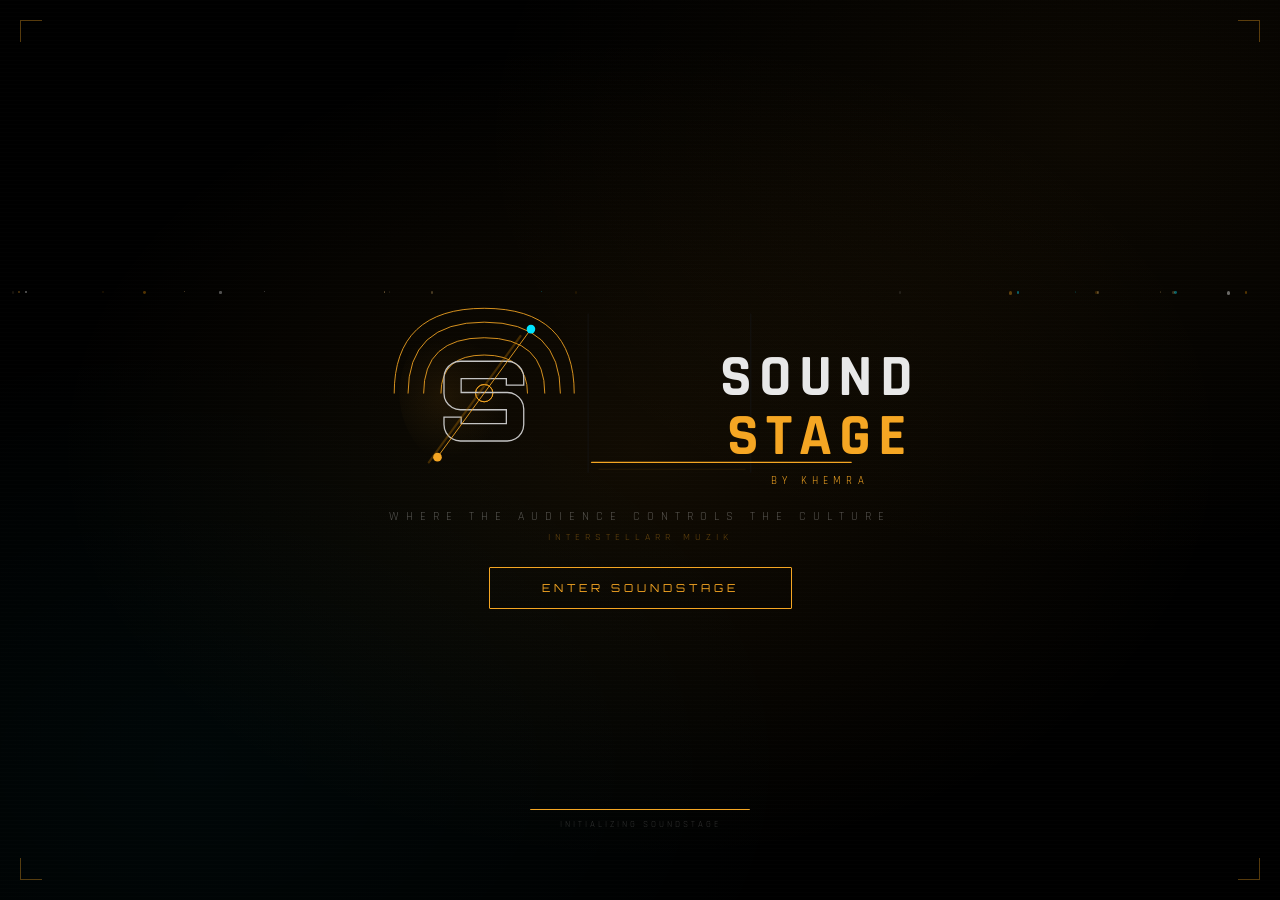
<file: index.html>
<!DOCTYPE html>
<html lang="en">
<head>
  <meta charset="UTF-8"/>
  <meta name="viewport" content="width=device-width, initial-scale=1.0"/>
  <title>SoundStage — By Khemra</title>
  <link rel="stylesheet" href="style.css"/>
  <link href="https://fonts.googleapis.com/css2?family=Rajdhani:wght@400;500;600;700&family=Orbitron:wght@700;900&display=swap" rel="stylesheet"/>
</head>
<body>

  <!-- SPLASH SCREEN -->
  <div class="splash" id="splash">
    <div class="bg-glow"></div>
    <div class="scanlines"></div>
    <div class="corner tl"></div>
    <div class="corner tr"></div>
    <div class="corner bl"></div>
    <div class="corner br"></div>
    <div id="particles"></div>
    <div class="logo-enter">
      <svg width="100%" viewBox="0 0 580 230" style="max-width:560px;" overflow="visible">
        <defs>
          <radialGradient id="sg" cx="27%" cy="52%" r="36%">
            <stop offset="0%" stop-color="#F5A623" stop-opacity="0.08"/>
            <stop offset="100%" stop-color="#F5A623" stop-opacity="0"/>
          </radialGradient>
        </defs>
        <ellipse cx="110" cy="118" rx="98" ry="98" fill="url(#sg)"/>
        <path class="r1" d="M 6 118 Q 6 20 110 20 Q 214 20 214 118" fill="none" stroke="#F5A623" stroke-linecap="round"/>
        <path class="r2" d="M 22 118 Q 22 36 110 36 Q 198 36 198 118" fill="none" stroke="#F5A623" stroke-linecap="round"/>
        <path class="r3" d="M 40 118 Q 40 54 110 54 Q 180 54 180 118" fill="none" stroke="#F5A623" stroke-linecap="round"/>
        <path class="r4" d="M 60 118 Q 60 74 110 74 Q 160 74 160 118" fill="none" stroke="#F5A623" stroke-linecap="round"/>
        <circle class="ex1" cx="110" cy="118" r="10" fill="none" stroke="#F5A623"/>
        <circle class="ex2" cx="110" cy="118" r="10" fill="none" stroke="#F5A623"/>
        <text x="110" y="124" text-anchor="middle" dominant-baseline="central"
          font-family="'Orbitron',sans-serif" font-size="128" font-weight="900"
          fill="none" stroke="#C4C4C4" stroke-width="1.5" class="sc">S</text>
        <line class="ab" x1="56" y1="192" x2="164" y2="44" stroke="#F5A623" stroke-linecap="round"/>
        <line x1="46" y1="198" x2="152" y2="52" stroke="#C07800" stroke-width="2.5" stroke-linecap="round" opacity="0.32"/>
        <circle class="td" cx="164" cy="44" r="5" fill="#00E5FF"/>
        <circle class="ad" cx="56" cy="192" r="5" fill="#F5A623"/>
        <line x1="230" y1="26" x2="230" y2="210" stroke="#161616" stroke-width="1"/>
        <line x1="242" y1="206" x2="412" y2="206" stroke="#F5A623" stroke-width="0.8" opacity="0.12"/>
        <rect class="e1" x="242" y="168" width="14" rx="4" fill="#F5A623" opacity="0.28"/>
        <rect class="e2" x="260" y="156" width="14" rx="4" fill="#F5A623" opacity="0.42"/>
        <rect class="e3" x="278" y="144" width="14" rx="4" fill="#F5A623" opacity="0.60"/>
        <rect class="e4" x="296" y="162" width="14" rx="4" fill="#00E5FF" opacity="0.92"/>
        <rect class="e5" x="314" y="136" width="14" rx="4" fill="#F5A623" opacity="0.84"/>
        <rect class="e6" x="332" y="166" width="14" rx="4" fill="#F5A623" opacity="0.62"/>
        <rect class="e7" x="350" y="152" width="14" rx="4" fill="#F5A623" opacity="0.46"/>
        <rect class="e8" x="368" y="176" width="14" rx="4" fill="#F5A623" opacity="0.32"/>
        <rect class="e9" x="386" y="158" width="14" rx="4" fill="#F5A623" opacity="0.26"/>
        <line x1="418" y1="26" x2="418" y2="210" stroke="#161616" stroke-width="1"/>
        <text class="ww" x="498" y="100" text-anchor="middle" dominant-baseline="central"
          font-family="'Rajdhani',sans-serif" font-size="68" font-weight="700"
          letter-spacing="8" fill="#e8e8e8">SOUND</text>
        <text class="wa" x="498" y="168" text-anchor="middle" dominant-baseline="central"
          font-family="'Rajdhani',sans-serif" font-size="68" font-weight="700"
          letter-spacing="8" fill="#F5A623">STAGE</text>
        <line class="sw" x1="234" y1="198" x2="570" y2="198" stroke="#F5A623" stroke-width="1.5" stroke-linecap="round"/>
        <text class="bk" x="498" y="220" text-anchor="middle" dominant-baseline="central"
          font-family="'Rajdhani',sans-serif" font-size="13" letter-spacing="6" fill="#F5A623">BY KHEMRA</text>
      </svg>
      <div class="tagline">Where the audience controls the culture</div>
      <div class="byline">Interstellarr Muzik</div>
    </div>
    <div class="load-area" id="loadArea">
      <div class="bar-bg"><div class="bar-fill"></div></div>
      <div class="load-txt" id="loadTxt">Initializing SoundStage</div>
    </div>
    <div class="enter-wrap" id="enterWrap" style="opacity:1;position:relative;margin-top:24px;">
      <button class="enter-btn" onclick="enterPlatform()"><span>Enter SoundStage</span></button>
    </div>
  </div>

  <!-- APP -->
  <div class="app" id="app">

    <!-- TOP NAV WITH ANIMATED LOGO -->
    <div class="topnav">
      <svg width="200" height="38" viewBox="0 0 400 76" overflow="visible" style="cursor:pointer;" onclick="showPage('stage')">
        <path class="r2" d="M 2 38 Q 2 6 30 6 Q 58 6 58 38" fill="none" stroke="#F5A623" stroke-linecap="round"/>
        <path class="r3" d="M 8 38 Q 8 12 30 12 Q 52 12 52 38" fill="none" stroke="#F5A623" stroke-linecap="round"/>
        <path class="r4" d="M 14 38 Q 14 18 30 18 Q 46 18 46 38" fill="none" stroke="#F5A623" stroke-linecap="round"/>
        <circle class="ex1" cx="30" cy="38" r="4" fill="none" stroke="#F5A623"/>
        <text x="30" y="41" text-anchor="middle" dominant-baseline="central"
          font-family="'Orbitron',sans-serif" font-size="40" font-weight="900"
          fill="none" stroke="#C8C8C8" stroke-width="1.2" class="sc">S</text>
        <line class="ab" x1="14" y1="60" x2="46" y2="14" stroke="#F5A623" stroke-width="2" stroke-linecap="round"/>
        <circle class="td" cx="46" cy="14" r="2.5" fill="#00E5FF"/>
        <circle class="ad" cx="14" cy="60" r="2.5" fill="#F5A623"/>
        <line x1="66" y1="8" x2="66" y2="68" stroke="#1a1a1a" stroke-width="0.8"/>
        <rect class="e1" x="74" y="50" width="6" rx="1.5" fill="#F5A623" opacity="0.3"/>
        <rect class="e3" x="83" y="44" width="6" rx="1.5" fill="#F5A623" opacity="0.6"/>
        <rect class="e4" x="92" y="52" width="6" rx="1.5" fill="#00E5FF" opacity="0.9"/>
        <rect class="e5" x="101" y="40" width="6" rx="1.5" fill="#F5A623" opacity="0.8"/>
        <rect class="e7" x="110" y="48" width="6" rx="1.5" fill="#F5A623" opacity="0.4"/>
        <line x1="122" y1="8" x2="122" y2="68" stroke="#1a1a1a" stroke-width="0.8"/>
        <text class="ww" x="185" y="28" text-anchor="middle" dominant-baseline="central"
          font-family="'Rajdhani',sans-serif" font-size="22" font-weight="700"
          letter-spacing="5" fill="#e8e8e8">SOUND</text>
        <text class="wa" x="185" y="50" text-anchor="middle" dominant-baseline="central"
          font-family="'Rajdhani',sans-serif" font-size="22" font-weight="700"
          letter-spacing="5" fill="#F5A623">STAGE</text>
        <line class="sw" x1="124" y1="64" x2="250" y2="64" stroke="#F5A623" stroke-width="0.8"/>
        <text class="bk" x="185" y="70" text-anchor="middle" dominant-baseline="central"
          font-family="'Rajdhani',sans-serif" font-size="7" letter-spacing="3" fill="#F5A623">BY KHEMRA</text>
      </svg>
      <div class="nav-links">
        <button class="nav-btn active" id="nav-stage" onclick="showPage('stage')">🎵 Live Stage</button>
        <button class="nav-btn" id="nav-aura" onclick="showPage('aura')">✨ Aura</button>
        <button class="nav-btn" onclick="window.location.href='moyo.html'">👗 Moyo</button>
        <button class="nav-btn" onclick="showPage('artist')">🎤 Artist Portal</button>
        <button class="nav-btn" onclick="window.location.href='spotlight.html'">⭐ Spotlight</button>
      </div>
      <div class="nav-right">
        <div class="amp-chip">⚡ <span id="ampVal">18</span> Amps</div>
        <div class="user-pill" id="userPill" onclick="showPage('profile')">
          <div class="uav" id="userAv">?</div>
          <span class="unm" id="userName">Sign In</span>
        </div>
      </div>
    </div>

    <!-- LOGIN PAGE -->
    <div class="page" id="page-login">
      <div class="login-wrap">
        <div class="login-card">
          <div class="login-logo">
            <div class="ll-title">SOUNDSTAGE</div>
            <div class="ll-sub">By Khemra</div>
          </div>
          <div class="login-tabs">
            <button class="ltab active" id="ltab-in" onclick="switchLoginTab('in')">Sign In</button>
            <button class="ltab" id="ltab-up" onclick="switchLoginTab('up')">Sign Up</button>
          </div>
          <div id="login-in">
            <div class="form-group"><label>Email</label><input type="email" id="loginEmail" placeholder="your@email.com" class="form-input"/></div>
            <div class="form-group"><label>Password</label><input type="password" id="loginPass" placeholder="••••••••" class="form-input"/></div>
            <button class="form-btn" onclick="handleLogin()">Sign In to SoundStage</button>
            <div class="form-divider">or</div>
            <button class="google-btn" onclick="handleGoogleAuth()"><span>G</span> Continue with Google</button>
          </div>
          <div id="login-up" style="display:none;">
            <div class="form-group"><label>Display Name</label><input type="text" id="signupName" placeholder="Your name or artist name" class="form-input"/></div>
            <div class="form-group"><label>Email</label><input type="email" id="signupEmail" placeholder="your@email.com" class="form-input"/></div>
            <div class="form-group"><label>Password</label><input type="password" id="signupPass" placeholder="Create a password" class="form-input"/></div>
            <div class="form-group">
              <label>I am a...</label>
              <select id="signupRole" class="form-input">
                <option value="fan">Music Fan</option>
                <option value="artist">Artist / Musician</option>
                <option value="designer">Fashion Designer</option>
                <option value="both">Artist + Fashion</option>
              </select>
            </div>
            <button class="form-btn" onclick="handleSignup()">Create My Account</button>
            <div class="form-divider">or</div>
            <button class="google-btn" onclick="handleGoogleAuth()"><span>G</span> Continue with Google</button>
          </div>
          <div class="login-footer">By continuing you agree to SoundStage Terms of Service</div>
        </div>
      </div>
    </div>

    <!-- LIVE STAGE PAGE -->
    <div class="page" id="page-stage" style="display:none;">
      <div class="ch-strip">
        <button class="ch-btn active" onclick="switchCh('hiphop',this)"><div class="ch-dot" style="background:#F5A623;"></div>Hip Hop<span class="live-tag">LIVE</span></button>
        <button class="ch-btn" onclick="switchCh('rock',this)"><div class="ch-dot" style="background:#FF3B3B;"></div>Rock</button>
        <button class="ch-btn" onclick="switchCh('latin',this)"><div class="ch-dot" style="background:#00E5FF;"></div>Latin</button>
        <button class="ch-btn" onclick="switchCh('rnb',this)"><div class="ch-dot" style="background:#CC44FF;"></div>R&B</button>
        <button class="ch-btn" onclick="switchCh('metal',this)"><div class="ch-dot" style="background:#FF6B00;"></div>Metal</button>
        <button class="ch-btn" onclick="switchCh('emo',this)"><div class="ch-dot" style="background:#00FF88;"></div>Emo</button>
        <button class="spot-btn" onclick="window.location.href='spotlight.html'">⭐ Satori Blu LIVE</button>
      </div>

      <div class="stage-layout">
        <div class="center-col">

          <!-- VIDEO -->
          <div class="player-wrap" id="playerWrap">
            <div class="player-bg" id="playerBg">
              <div class="now-playing-label">Now Playing</div>
              <div class="np-title" id="npTitle">Sundress</div>
              <div class="np-artist" id="npArtist">ASAP Rocky</div>
              <button class="play-btn" onclick="loadVideo()">▶</button>
            </div>
            <iframe id="ytFrame" style="display:none;width:100%;height:100%;border:none;" allowfullscreen
              allow="accelerometer; autoplay; clipboard-write; encrypted-media; gyroscope; picture-in-picture"></iframe>
            <svg class="svg-ov" id="svgOv" viewBox="0 0 100 100" preserveAspectRatio="none">
              <rect class="region" id="r-jacket" x="28" y="22" width="22" height="28" rx="2" onmouseenter="hoverR(this,'jacket')" onmouseleave="leaveR()" onclick="selectR('jacket')"/>
              <rect class="region" id="r-shoes" x="30" y="70" width="18" height="14" rx="2" onmouseenter="hoverR(this,'shoes')" onmouseleave="leaveR()" onclick="selectR('shoes')"/>
              <rect class="region" id="r-pants" x="29" y="50" width="20" height="22" rx="2" onmouseenter="hoverR(this,'pants')" onmouseleave="leaveR()" onclick="selectR('pants')"/>
              <ellipse class="region" id="r-chain" cx="39" cy="34" rx="6" ry="3" onmouseenter="hoverR(this,'chain')" onmouseleave="leaveR()" onclick="selectR('chain')"/>
            </svg>
            <div class="region-label" id="regionLabel"></div>
            <div class="fashion-card" id="fashionCard">
              <div class="fc-head"><div class="fc-name" id="fcName"></div><button class="fc-close" onclick="closeCard()">✕</button></div>
              <div class="fc-tag" id="fcTag"></div>
              <div class="fc-prices" id="fcPrices"></div>
              <div class="fc-btns"><button class="fc-buy" id="fcBuy">Buy Now</button><button class="fc-save" id="fcSave">Save to Moyo</button></div>
            </div>
            <!-- Viewer count overlay -->
            <div class="viewer-overlay">
              <div class="vo-dot"></div>
              <span id="viewerCount">1,124 watching</span>
            </div>
            <button class="ov-btn" id="ovBtn" onclick="toggleOverlay()">✦ Fashion Scan</button>
            <div class="scan-hint" id="scanHint">Hover over clothing to identify</div>
            <!-- Viewer pulse bar -->
            <div class="viewer-bar"><div class="viewer-fill"></div></div>
            <div class="ch-bar" id="chBar"></div>
          </div>

          <!-- NOW PLAYING -->
          <div class="now-bar">
            <div class="now-thumb" id="nowThumb">🎵</div>
            <div class="now-info">
              <div class="now-title" id="nowTitle">Sundress — ASAP Rocky</div>
              <div class="now-sub" id="nowSub">Hip Hop / Rap Channel</div>
            </div>
            <div class="controls">
              <button class="ctrl" onclick="prevVid()">⏮</button>
              <button class="ctrl-main" id="ppBtn" onclick="loadVideo()">▶</button>
              <button class="ctrl" onclick="nextVid()">⏭</button>
            </div>
          </div>

          <!-- BRAND DROP -->
          <div class="brand-drop">
            <div class="live-dot"></div>
            <div class="drop-txt" id="dropTxt"><strong>NIKE DROP:</strong> Air Max feat. in this video — PRO members 20% off</div>
            <button class="drop-btn" onclick="showToast('Opening Nike drop!')">Shop Drop</button>
          </div>

          <!-- DROP HISTORY -->
          <div class="drop-history">
            <div class="dh-label">Recent Drops</div>
            <div class="dh-item" onclick="showToast('Jordan 1 Retro — sold out!')">
              <span style="font-size:11px;">👟</span>
              <div><div class="dh-brand">JORDAN</div><div class="dh-item-name">Retro High OG</div></div>
              <div class="dh-time">2m ago</div>
              <div class="dh-sold">SOLD OUT</div>
            </div>
            <div class="dh-item" onclick="showToast('Bad Bunny Adidas — 6 left!')">
              <span style="font-size:11px;">🌴</span>
              <div><div class="dh-brand">ADIDAS × BAD BUNNY</div><div class="dh-item-name">Campus Slides</div></div>
              <div class="dh-time">14m ago</div>
              <div class="dh-sold">6 LEFT</div>
            </div>
            <div class="dh-item" onclick="showToast('Supreme Box Logo — sold out!')">
              <span style="font-size:11px;">🔴</span>
              <div><div class="dh-brand">SUPREME</div><div class="dh-item-name">Box Logo Hoodie</div></div>
              <div class="dh-time">31m ago</div>
              <div class="dh-sold">SOLD OUT</div>
            </div>
            <div class="dh-item" onclick="window.location.href='spotlight.html'">
              <span style="font-size:11px;">🦋</span>
              <div><div class="dh-brand">SATORI BLU</div><div class="dh-item-name">Butterfly Pendant</div></div>
              <div class="dh-time">1h ago</div>
              <div class="dh-shop">SHOP</div>
            </div>
          </div>

          <!-- QUEUE -->
          <div class="queue-wrap">
            <div class="q-head">Fan Queue — Amp to Push Up <span class="q-sub">5 plays/song max</span></div>
            <div id="queueList"></div>
          </div>

          <!-- STATS -->
          <div class="stats-row">
            <div class="stat"><div class="stat-n" id="scanStat">0</div><div class="stat-l">Scanned</div></div>
            <div class="stat"><div class="stat-n" id="viewStat">1.1K</div><div class="stat-l">Watching</div></div>
            <div class="stat"><div class="stat-n">3.2K</div><div class="stat-l">Amps Today</div></div>
            <div class="stat"><div class="stat-n" id="auraStat">0</div><div class="stat-l">Aura Adds</div></div>
          </div>
        </div>

        <!-- RIGHT PANEL -->
        <div class="right-panel">
          <div class="panel-lbl">Amp Wallet</div>
          <div class="wallet">
            <div class="wt-top"><div><div class="wt-lbl">Your Amps</div><div class="wt-sub">Spend to push songs up</div></div><div class="wt-cnt" id="wCnt">18</div></div>
            <div class="amp-pips" id="ampPips"></div>
            <div class="tier-row">
              <div class="tc active-tc"><div class="tc-n">PRO</div><div class="tc-v">20 ⚡</div><div class="tc-l">per day</div></div>
              <div class="tc"><div class="tc-n" style="color:#444;">FREE</div><div class="tc-v" style="color:#444;">5 ⚡</div><div class="tc-l">per day</div></div>
            </div>
          </div>

          <!-- MINI MOYO -->
          <div class="panel-lbl">Moyo — Saved Pieces</div>
          <div class="mini-moyo">
            <div class="mm-header">
              <div class="mm-title" id="mmTitle">Nothing saved yet</div>
              <a href="moyo.html" class="mm-link">Open Moyo →</a>
            </div>
            <div class="mm-items" id="mmItems">
              <div class="mm-empty">Turn on Fashion Scan · hover clothing · save pieces</div>
            </div>
          </div>

          <div class="panel-lbl">Live Indie Spotlight</div>
          <div class="spot-scroll">
            <div class="spot-card">
              <div class="spot-head">
                <div class="spot-icon">🦋</div>
                <div><div class="spot-name">Satori Blu</div><div class="spot-type">R&B / Soul / Indie</div></div>
              </div>
              <div class="spot-timer"><div class="live-dot"></div>LIVE — <strong id="spotTime">2:41</strong> left</div>
              <div class="spot-votes">
                <button class="sv-btn" onclick="spotVote('fire')">🔥 Fire</button>
                <button class="sv-btn" onclick="spotVote('love')">💜 Love</button>
                <button class="sv-btn" onclick="spotVote('amp')">⚡ Amp</button>
              </div>
              <div class="fb-bars">
                <div class="fb-row"><div class="fb-l">Fire</div><div class="fb-track"><div class="fb-fill" id="fb1" style="width:62%;background:#FF3B3B;"></div></div><div class="fb-pct" id="fp1">62%</div></div>
                <div class="fb-row"><div class="fb-l">Love</div><div class="fb-track"><div class="fb-fill" id="fb2" style="width:28%;background:#CC44FF;"></div></div><div class="fb-pct" id="fp2">28%</div></div>
                <div class="fb-row"><div class="fb-l">Amp</div><div class="fb-track"><div class="fb-fill" id="fb3" style="width:10%;background:#F5A623;"></div></div><div class="fb-pct" id="fp3">10%</div></div>
              </div>
              <div style="margin-top:8px;">
                <a href="spotlight.html" style="display:block;width:100%;padding:6px;border-radius:7px;background:var(--teal);color:#000;border:none;font-size:10px;font-weight:700;cursor:pointer;font-family:var(--rb);letter-spacing:1px;text-align:center;text-decoration:none;">Watch Full Spotlight →</a>
              </div>
            </div>
            <div class="spot-card" style="border-color:rgba(0,229,255,0.15);">
              <div class="spot-head">
                <div class="spot-icon" style="background:var(--teal-g);border-color:rgba(0,229,255,0.2);">👗</div>
                <div><div class="spot-name" style="color:var(--teal);">NXUS Studio</div><div class="spot-type" style="color:var(--teal);">Fashion — Streetwear</div></div>
              </div>
              <div class="spot-timer" style="color:var(--teal);">Up Next — 4:12</div>
              <button style="width:100%;padding:5px;border-radius:6px;border:1px solid rgba(0,229,255,0.2);background:transparent;color:var(--teal);font-size:9px;cursor:pointer;font-family:var(--rb);letter-spacing:1px;" onclick="showToast('Reminder set for NXUS Studio!')">Set Reminder</button>
            </div>
          </div>
        </div>
      </div>
    </div>

    <!-- AURA PAGE -->
    <div class="page" id="page-aura" style="display:none;">
      <div class="page-inner">
        <div class="page-hero">
          <div class="ph-title">✨ Your Auras</div>
          <div class="ph-sub">Curate playlists. Publish to the world. Earn your DJ badge.</div>
          <button class="ph-btn" onclick="createAura()">+ Create New Aura</button>
        </div>
        <div class="aura-grid" id="auraGrid"></div>
        <div class="badge-section">
          <div class="badge-title">DJ Badge Progress</div>
          <div class="badge-tiers">
            <div class="badge-tier earned"><div class="bt-icon">📻</div><div class="bt-info"><div class="bt-name">Freq</div><div class="bt-req">3 Auras published</div></div><div class="bt-check">✓</div></div>
            <div class="badge-tier current"><div class="bt-icon">🌊</div><div class="bt-info"><div class="bt-name" style="color:#F5A623;">Wave</div><div class="bt-req">500 total votes needed</div><div class="bt-bar"><div class="bt-fill" style="width:68%;"></div></div></div><div style="font-size:10px;color:#F5A623;">340/500</div></div>
            <div class="badge-tier locked"><div class="bt-icon">💓</div><div class="bt-info"><div class="bt-name" style="color:#333;">Pulse</div><div class="bt-req">2K votes + 10 Auras</div></div><div style="font-size:10px;color:#333;">locked</div></div>
            <div class="badge-tier locked"><div class="bt-icon">👑</div><div class="bt-info"><div class="bt-name" style="color:#333;">Icon</div><div class="bt-req">10K votes + legend status</div></div><div style="font-size:10px;color:#333;">locked</div></div>
          </div>
        </div>
      </div>
    </div>

    <!-- ARTIST PORTAL -->
    <div class="page" id="page-artist" style="display:none;">
      <div class="page-inner">
        <div class="page-hero">
          <div class="ph-title">🎤 Artist & Designer Portal</div>
          <div class="ph-sub">Your 3 minutes. The world votes. Real fans. Real feedback. Real sales.</div>
        </div>
        <div class="portal-grid">
          <div class="portal-card">
            <div class="pc-icon">🎵</div>
            <div class="pc-title">Artist Spotlight Slot</div>
            <div class="pc-price">$49</div>
            <div class="pc-desc">3-minute video showcase on your genre channel. Live world votes. Real-time feedback. Fan follows and sales links included.</div>
            <div class="pc-features"><div class="pc-feat">✓ Live on your genre channel</div><div class="pc-feat">✓ Real-time vote counter</div><div class="pc-feat">✓ Fan follow button live</div><div class="pc-feat">✓ Sales link integration</div><div class="pc-feat">✓ Feedback report after</div></div>
            <button class="pc-btn" onclick="applyForSlot('artist')">Apply for Artist Slot</button>
          </div>
          <div class="portal-card featured">
            <div class="pc-badge">MOST POPULAR</div>
            <div class="pc-icon">👗</div>
            <div class="pc-title">Designer Spotlight Slot</div>
            <div class="pc-price">$79</div>
            <div class="pc-desc">Fashion showcase on any music channel. Lookbook format. Live reactions. Direct shop link for purchases during broadcast.</div>
            <div class="pc-features"><div class="pc-feat">✓ Live on music channels</div><div class="pc-feat">✓ Lookbook video format</div><div class="pc-feat">✓ Shop link active during show</div><div class="pc-feat">✓ Live purchase tracking</div><div class="pc-feat">✓ Brand exposure report</div></div>
            <button class="pc-btn" onclick="applyForSlot('designer')">Apply for Designer Slot</button>
          </div>
          <div class="portal-card">
            <div class="pc-icon">🚀</div>
            <div class="pc-title">Brand Partnership</div>
            <div class="pc-price">Contact Us</div>
            <div class="pc-desc">Major brand drops, exclusive releases, and sponsored channel integrations.</div>
            <div class="pc-features"><div class="pc-feat">✓ Dedicated brand drop moment</div><div class="pc-feat">✓ Live rep appearance option</div><div class="pc-feat">✓ Platform-wide promotion</div><div class="pc-feat">✓ Custom integration</div><div class="pc-feat">✓ Analytics dashboard</div></div>
            <button class="pc-btn" onclick="showToast('Opening brand partnership inquiry...')">Get In Touch</button>
          </div>
        </div>
        <div class="apply-form" id="applyForm" style="display:none;">
          <div class="af-title" id="afTitle">Apply for Artist Slot</div>
          <div class="af-grid">
            <div class="form-group"><label>Artist / Brand Name</label><input type="text" class="form-input" placeholder="Your name or brand"/></div>
            <div class="form-group"><label>Genre / Category</label><input type="text" class="form-input" placeholder="Hip Hop, R&B, Streetwear..."/></div>
            <div class="form-group"><label>Email</label><input type="email" class="form-input" placeholder="your@email.com"/></div>
            <div class="form-group"><label>Social Media</label><input type="text" class="form-input" placeholder="@yourhandle"/></div>
            <div class="form-group" style="grid-column:1/-1;"><label>Video / Lookbook Link</label><input type="text" class="form-input" placeholder="YouTube, Vimeo, or Google Drive link"/></div>
            <div class="form-group" style="grid-column:1/-1;"><label>Tell us about yourself</label><textarea class="form-input" rows="3" placeholder="Who are you, what is your sound or style, why SoundStage?"></textarea></div>
          </div>
          <div style="display:flex;gap:10px;margin-top:16px;">
            <button class="form-btn" onclick="submitApplication()">Submit Application</button>
            <button class="form-btn" style="background:transparent;border:1px solid #333;color:#666;" onclick="document.getElementById('applyForm').style.display='none'">Cancel</button>
          </div>
        </div>
      </div>
    </div>

    <!-- PROFILE PAGE -->
    <div class="page" id="page-profile" style="display:none;">
      <div class="page-inner">
        <div class="profile-card">
          <div class="profile-avatar" id="profileAv">K</div>
          <div class="profile-name" id="profileName">Khemra</div>
          <div class="profile-badge"><span>📻</span> <span style="color:#F5A623;">Freq</span></div>
          <div class="profile-stats">
            <div class="ps-item"><div class="ps-n">3</div><div class="ps-l">Auras</div></div>
            <div class="ps-item"><div class="ps-n">340</div><div class="ps-l">Votes</div></div>
            <div class="ps-item"><div class="ps-n">18</div><div class="ps-l">Amps</div></div>
          </div>
          <button class="form-btn" style="margin-top:16px;" onclick="handleLogout()">Sign Out</button>
        </div>
      </div>
    </div>

  </div>

  <div class="toast" id="toast"></div>
  <script src="script.js"></script>
</body>
</html>
</file>
<file: style.css>
/* ═══════════════════════════════
   SOUNDSTAGE — style.css
   By Khemra
═══════════════════════════════ */
@import url('https://fonts.googleapis.com/css2?family=Rajdhani:wght@400;500;600;700&family=Orbitron:wght@700;900&display=swap');

*{box-sizing:border-box;margin:0;padding:0;}
:root{
  --black:#000;--s1:#070707;--s2:#0d0d0d;--s3:#141414;--s4:#1c1c1c;
  --amber:#F5A623;--amber2:#C07800;--amber-g:rgba(245,166,35,0.1);
  --teal:#00E5FF;--teal-g:rgba(0,229,255,0.1);
  --chrome:#D0D0D0;--muted:#555;--muted2:#333;
  --border:rgba(245,166,35,0.12);--border2:rgba(255,255,255,0.05);
  --text:#f0f0f0;--rb:'Rajdhani',sans-serif;--ob:'Orbitron',sans-serif;
}
html,body{width:100%;height:100%;background:var(--black);color:var(--text);font-family:var(--rb);overflow:hidden;}

/* ═══ SPLASH ═══ */
.splash{position:fixed;inset:0;background:#000;display:flex;flex-direction:column;align-items:center;justify-content:center;z-index:100;}
.splash.hidden{display:none;}
.bg-glow{position:absolute;inset:0;pointer-events:none;background:radial-gradient(ellipse at 50% 50%,rgba(245,166,35,0.07) 0%,transparent 65%),radial-gradient(ellipse at 15% 85%,rgba(0,229,255,0.03) 0%,transparent 40%),radial-gradient(ellipse at 85% 15%,rgba(245,166,35,0.05) 0%,transparent 40%);animation:bg-pulse 4s ease-in-out infinite;}
@keyframes bg-pulse{0%,100%{opacity:0.6;}50%{opacity:1;}}
.scanlines{position:absolute;inset:0;pointer-events:none;background:repeating-linear-gradient(0deg,transparent,transparent 3px,rgba(255,255,255,0.006) 3px,rgba(255,255,255,0.006) 4px);}
.corner{position:absolute;width:22px;height:22px;}
.tl{top:20px;left:20px;border-top:1px solid rgba(245,166,35,0.35);border-left:1px solid rgba(245,166,35,0.35);}
.tr{top:20px;right:20px;border-top:1px solid rgba(245,166,35,0.35);border-right:1px solid rgba(245,166,35,0.35);}
.bl{bottom:20px;left:20px;border-bottom:1px solid rgba(245,166,35,0.35);border-left:1px solid rgba(245,166,35,0.35);}
.br{bottom:20px;right:20px;border-bottom:1px solid rgba(245,166,35,0.35);border-right:1px solid rgba(245,166,35,0.35);}
.pt{position:absolute;border-radius:50%;animation:rise linear infinite;}
@keyframes rise{0%{transform:translateY(110%);opacity:0;}10%{opacity:1;}90%{opacity:0.4;}100%{transform:translateY(-10%);opacity:0;}}
.logo-enter{display:flex;flex-direction:column;align-items:center;position:relative;z-index:2;padding:0 20px;animation:logo-in 1.4s cubic-bezier(0.16,1,0.3,1) 0.2s both;}
@keyframes logo-in{from{opacity:0;transform:scale(0.82) translateY(28px);}to{opacity:1;transform:scale(1) translateY(0);}}
.tagline{font-size:12px;letter-spacing:7px;color:rgba(255,255,255,0.3);text-transform:uppercase;margin-top:18px;animation:fade-up 1s ease 1.9s both;}
.byline{font-size:10px;letter-spacing:5px;color:rgba(245,166,35,0.38);text-transform:uppercase;margin-top:7px;animation:fade-up 1s ease 2.3s both;}
@keyframes fade-up{from{opacity:0;letter-spacing:10px;}to{opacity:1;}}
.load-area{position:absolute;bottom:70px;display:flex;flex-direction:column;align-items:center;gap:9px;animation:fade-up 0.8s ease 2.6s both;z-index:2;}
.bar-bg{width:220px;height:1.5px;background:rgba(255,255,255,0.06);border-radius:2px;overflow:hidden;}
.bar-fill{height:100%;width:0;background:var(--amber);border-radius:2px;box-shadow:0 0 10px rgba(245,166,35,0.7);animation:fill-bar 2.8s cubic-bezier(0.4,0,0.2,1) 2.8s both;}
@keyframes fill-bar{0%{width:0;}100%{width:100%;}}
.load-txt{font-size:9px;letter-spacing:3px;color:rgba(255,255,255,0.18);text-transform:uppercase;}
.enter-wrap{position:relative;margin-top:24px;z-index:2;}
.enter-btn{padding:13px 52px;background:transparent;border:1px solid var(--amber);border-radius:1px;color:var(--amber);font-family:var(--ob);font-size:11px;letter-spacing:4px;text-transform:uppercase;cursor:pointer;position:relative;overflow:hidden;transition:color 0.25s;}
.enter-btn::before{content:'';position:absolute;inset:0;background:var(--amber);transform:scaleX(0);transform-origin:left;transition:transform 0.25s ease;}
.enter-btn:hover{color:#000;}
.enter-btn:hover::before{transform:scaleX(1);}
.enter-btn span{position:relative;z-index:1;}

/* ═══ LOGO ANIMATIONS ═══ */
@keyframes rp1{0%,100%{opacity:0.07;stroke-width:0.5;}50%{opacity:0.88;stroke-width:2.2;}}
@keyframes rp2{0%,100%{opacity:0.16;stroke-width:0.9;}50%{opacity:1;stroke-width:2.6;}}
@keyframes rp3{0%,100%{opacity:0.34;stroke-width:1.3;}50%{opacity:1;stroke-width:3;}}
@keyframes rp4{0%,100%{opacity:0.58;}50%{opacity:1;}}
.r1{animation:rp1 2.8s ease-in-out infinite;}
.r2{animation:rp2 2.8s ease-in-out infinite 0.2s;}
.r3{animation:rp3 2.8s ease-in-out infinite 0.4s;}
.r4{animation:rp4 2.8s ease-in-out infinite 0.6s;}
@keyframes exp-ring{0%{r:10;opacity:0.7;stroke-width:2;}100%{r:56;opacity:0;stroke-width:0.3;}}
.ex1{animation:exp-ring 2.4s ease-out infinite;}
.ex2{animation:exp-ring 2.4s ease-out infinite 1s;}
@keyframes sc{0%,100%{filter:drop-shadow(0 0 2px rgba(210,210,210,0.2));}50%{filter:drop-shadow(0 0 22px rgba(235,235,235,0.9));}}
.sc{animation:sc 3.2s ease-in-out infinite;}
@keyframes ab{0%,100%{filter:drop-shadow(0 0 5px rgba(245,166,35,0.55));stroke-width:5;}50%{filter:drop-shadow(0 0 26px rgba(245,166,35,1));stroke-width:7;}}
.ab{animation:ab 1.8s ease-in-out infinite;}
@keyframes td-pop{0%,100%{r:5;filter:drop-shadow(0 0 5px rgba(0,229,255,0.5));}50%{r:8.5;filter:drop-shadow(0 0 18px rgba(0,229,255,1));}}
.td{animation:td-pop 2s ease-in-out infinite 0.3s;}
@keyframes ad-pop{0%,100%{r:5;opacity:0.7;}50%{r:7.5;opacity:1;}}
.ad{animation:ad-pop 2s ease-in-out infinite;}
@keyframes ww{0%,100%{opacity:0.9;}50%{opacity:1;filter:drop-shadow(0 0 6px rgba(255,255,255,0.25));}}
.ww{animation:ww 3s ease-in-out infinite;}
@keyframes wa{0%,100%{fill:#F5A623;opacity:0.88;}50%{fill:#FFC04D;opacity:1;filter:drop-shadow(0 0 12px rgba(245,166,35,0.7));}}
.wa{animation:wa 3s ease-in-out infinite 1.5s;}
@keyframes bk{0%,100%{opacity:0.28;}50%{opacity:0.6;}}
.bk{animation:bk 3s ease-in-out infinite 1s;}
@keyframes sw{0%{stroke-dashoffset:300;opacity:0;}25%{opacity:1;}85%{opacity:0.35;}100%{stroke-dashoffset:0;opacity:0;}}
.sw{stroke-dasharray:300;animation:sw 4s ease-in-out infinite;}
@keyframes e1{0%,100%{height:14px;}50%{height:56px;}}
@keyframes e2{0%,100%{height:28px;}50%{height:16px;}}
@keyframes e3{0%,100%{height:44px;}50%{height:72px;}}
@keyframes e4{0%,100%{height:20px;}50%{height:48px;}}
@keyframes e5{0%,100%{height:58px;}50%{height:24px;}}
@keyframes e6{0%,100%{height:16px;}50%{height:62px;}}
@keyframes e7{0%,100%{height:38px;}50%{height:14px;}}
@keyframes e8{0%,100%{height:12px;}50%{height:46px;}}
@keyframes e9{0%,100%{height:32px;}50%{height:64px;}}
.e1{animation:e1 1.05s ease-in-out infinite;}
.e2{animation:e2 0.88s ease-in-out infinite 0.10s;}
.e3{animation:e3 1.18s ease-in-out infinite 0.20s;}
.e4{animation:e4 0.96s ease-in-out infinite 0.30s;}
.e5{animation:e5 1.25s ease-in-out infinite 0.40s;}
.e6{animation:e6 0.92s ease-in-out infinite 0.50s;}
.e7{animation:e7 1.10s ease-in-out infinite 0.60s;}
.e8{animation:e8 0.85s ease-in-out infinite 0.70s;}
.e9{animation:e9 1.15s ease-in-out infinite 0.80s;}

/* ═══ APP ═══ */
.app{position:fixed;inset:0;display:none;flex-direction:column;background:var(--black);}
.app.visible{display:flex;}

/* TOP NAV */
.topnav{display:flex;align-items:center;justify-content:space-between;padding:8px 18px;background:rgba(5,5,5,0.98);border-bottom:1px solid var(--border);flex-shrink:0;z-index:10;gap:12px;}
.nav-links{display:flex;gap:4px;flex:1;justify-content:center;}
.nav-btn{padding:7px 14px;font-size:11px;color:var(--muted);cursor:pointer;border-radius:8px;background:transparent;border:1px solid transparent;font-family:var(--rb);letter-spacing:1px;text-transform:uppercase;transition:all 0.2s;}
.nav-btn:hover{color:var(--chrome);border-color:var(--border2);}
.nav-btn.active{color:var(--amber);border-color:var(--border);background:var(--amber-g);}
.nav-right{display:flex;align-items:center;gap:10px;}
.amp-chip{display:flex;align-items:center;gap:5px;padding:4px 11px;background:var(--amber-g);border:1px solid var(--border);border-radius:18px;font-size:12px;font-weight:700;color:var(--amber);font-family:var(--ob);cursor:pointer;}
.user-pill{display:flex;align-items:center;gap:7px;cursor:pointer;}
.uav{width:26px;height:26px;border-radius:50%;background:linear-gradient(135deg,var(--amber2),var(--amber));display:flex;align-items:center;justify-content:center;font-size:10px;font-weight:700;color:#000;}
.unm{font-size:11px;color:var(--chrome);letter-spacing:1px;}

/* PAGES */
.page{flex:1;overflow-y:auto;display:flex;flex-direction:column;}
.page-inner{padding:24px;max-width:900px;margin:0 auto;width:100%;}
.page-hero{text-align:center;padding:32px 20px 24px;border-bottom:1px solid var(--border2);margin-bottom:24px;}
.ph-title{font-size:28px;font-weight:700;color:var(--text);font-family:var(--ob);letter-spacing:2px;margin-bottom:8px;}
.ph-sub{font-size:13px;color:var(--muted);margin-bottom:16px;}
.ph-btn{padding:10px 28px;background:var(--amber);color:#000;border:none;border-radius:2px;font-family:var(--ob);font-size:11px;letter-spacing:3px;cursor:pointer;transition:opacity 0.2s;}
.ph-btn:hover{opacity:0.85;}

/* ═══ LOGIN ═══ */
.login-wrap{flex:1;display:flex;align-items:center;justify-content:center;padding:24px;background:radial-gradient(ellipse at 50% 30%,rgba(245,166,35,0.05) 0%,transparent 60%);}
.login-card{width:100%;max-width:420px;background:var(--s1);border:1px solid var(--border);border-radius:16px;padding:32px;}
.login-logo{text-align:center;margin-bottom:24px;}
.ll-title{font-family:var(--ob);font-size:22px;font-weight:900;letter-spacing:4px;color:var(--text);}
.ll-sub{font-size:10px;letter-spacing:4px;color:var(--amber);opacity:0.6;margin-top:4px;}
.login-tabs{display:flex;gap:0;margin-bottom:24px;border-bottom:1px solid var(--border2);}
.ltab{flex:1;padding:10px;background:transparent;border:none;border-bottom:2px solid transparent;color:var(--muted);font-family:var(--rb);font-size:13px;letter-spacing:1px;cursor:pointer;transition:all 0.2s;}
.ltab.active{color:var(--amber);border-bottom-color:var(--amber);}
.form-group{margin-bottom:14px;}
.form-group label{display:block;font-size:10px;letter-spacing:2px;color:var(--muted);text-transform:uppercase;margin-bottom:6px;}
.form-input{width:100%;padding:10px 12px;background:var(--s2);border:1px solid var(--border2);border-radius:8px;color:var(--text);font-family:var(--rb);font-size:13px;transition:border-color 0.2s;}
.form-input:focus{outline:none;border-color:var(--amber);}
textarea.form-input{resize:vertical;}
.form-btn{width:100%;padding:12px;background:var(--amber);color:#000;border:none;border-radius:8px;font-family:var(--ob);font-size:12px;letter-spacing:2px;cursor:pointer;font-weight:700;transition:opacity 0.2s;margin-top:4px;}
.form-btn:hover{opacity:0.88;}
.form-divider{text-align:center;font-size:11px;color:var(--muted2);margin:14px 0;position:relative;}
.form-divider::before,.form-divider::after{content:'';position:absolute;top:50%;width:42%;height:1px;background:var(--border2);}
.form-divider::before{left:0;}
.form-divider::after{right:0;}
.google-btn{width:100%;padding:11px;background:transparent;border:1px solid var(--border2);border-radius:8px;color:var(--chrome);font-family:var(--rb);font-size:13px;cursor:pointer;display:flex;align-items:center;justify-content:center;gap:10px;transition:all 0.2s;}
.google-btn:hover{border-color:var(--amber);color:var(--text);}
.google-btn span{width:20px;height:20px;border-radius:50%;background:#fff;color:#000;display:flex;align-items:center;justify-content:center;font-weight:700;font-size:12px;}
.login-footer{text-align:center;font-size:10px;color:var(--muted2);margin-top:16px;line-height:1.6;}

/* ═══ LIVE STAGE ═══ */
.ch-strip{display:flex;background:rgba(5,5,5,0.98);border-bottom:1px solid var(--border2);flex-shrink:0;overflow-x:auto;}
.ch-btn{padding:9px 14px;font-size:10px;color:var(--muted);cursor:pointer;border-bottom:2px solid transparent;background:none;border-top:none;border-left:none;border-right:none;display:flex;align-items:center;gap:5px;white-space:nowrap;transition:all 0.2s;font-family:var(--rb);letter-spacing:1.5px;text-transform:uppercase;}
.ch-btn:hover{color:var(--chrome);}
.ch-btn.active{color:var(--amber);border-bottom-color:var(--amber);}
.ch-dot{width:6px;height:6px;border-radius:50%;}
.live-tag{font-size:8px;padding:2px 5px;background:#FF3B3B;color:#fff;border-radius:4px;letter-spacing:1px;animation:blink 1.2s infinite;}
@keyframes blink{0%,100%{opacity:1;}50%{opacity:0.3;}}
.spot-btn{padding:9px 14px;font-size:10px;color:var(--amber);cursor:pointer;border:none;background:none;display:flex;align-items:center;gap:5px;font-family:var(--rb);letter-spacing:1.5px;text-transform:uppercase;border-bottom:2px solid transparent;transition:all 0.2s;margin-left:auto;}
.spot-btn:hover{color:#fff;}
.stage-layout{display:grid;grid-template-columns:1fr 265px;flex:1;overflow:hidden;}
.center-col{display:flex;flex-direction:column;overflow:hidden;border-right:1px solid var(--border2);}

/* PLAYER */
.player-wrap{position:relative;height:205px;background:#000;flex-shrink:0;overflow:hidden;}
.player-bg{width:100%;height:100%;display:flex;flex-direction:column;align-items:center;justify-content:center;gap:6px;background:linear-gradient(135deg,#050505 0%,#0f0a00 100%);}
.now-playing-label{font-size:10px;letter-spacing:3px;color:var(--amber);text-transform:uppercase;}
.np-title{font-size:18px;font-weight:700;color:#fff;font-family:var(--ob);}
.np-artist{font-size:12px;color:var(--muted);}
.play-btn{width:44px;height:44px;border-radius:50%;background:var(--amber);border:none;color:#000;font-size:14px;cursor:pointer;margin-top:8px;transition:transform 0.2s;}
.play-btn:hover{transform:scale(1.08);}
.svg-ov{position:absolute;inset:0;width:100%;height:100%;pointer-events:none;display:none;z-index:3;}
.svg-ov.on{display:block;pointer-events:all;}
.region{fill:transparent;stroke:transparent;stroke-width:2;cursor:pointer;transition:all 0.2s;}
.region:hover{fill:rgba(245,166,35,0.15);stroke:rgba(245,166,35,0.8);filter:drop-shadow(0 0 8px rgba(245,166,35,0.5));}
.region.sel{fill:rgba(0,229,255,0.12);stroke:rgba(0,229,255,0.85);filter:drop-shadow(0 0 8px rgba(0,229,255,0.5));}
.region-label{position:absolute;background:rgba(0,0,0,0.92);border:1px solid var(--border);border-radius:7px;padding:3px 9px;font-size:10px;color:var(--amber);pointer-events:none;opacity:0;transition:opacity 0.15s;white-space:nowrap;z-index:6;font-family:var(--rb);letter-spacing:1px;}
.region-label.show{opacity:1;}
.fashion-card{position:absolute;bottom:8px;left:50%;transform:translateX(-50%) translateY(14px);width:280px;background:rgba(6,6,6,0.97);border:1px solid var(--border);border-radius:12px;padding:13px;z-index:8;opacity:0;transition:all 0.25s;pointer-events:none;}
.fashion-card.show{opacity:1;transform:translateX(-50%) translateY(0);pointer-events:all;}
.fc-head{display:flex;justify-content:space-between;align-items:flex-start;margin-bottom:5px;}
.fc-name{font-size:13px;font-weight:700;color:var(--text);font-family:var(--rb);letter-spacing:1px;}
.fc-close{width:18px;height:18px;border-radius:50%;border:1px solid var(--border2);background:transparent;color:var(--muted);cursor:pointer;font-size:10px;}
.fc-tag{font-size:9px;color:var(--amber);margin-bottom:9px;letter-spacing:1px;}
.fc-prices{display:flex;flex-direction:column;gap:4px;margin-bottom:10px;}
.fc-row{display:flex;align-items:center;justify-content:space-between;padding:6px 9px;border-radius:7px;background:var(--s2);border:1px solid var(--border2);}
.fc-row.best{border-color:var(--border);}
.fc-store{font-size:11px;color:var(--muted);}
.fc-price{font-size:12px;font-weight:700;color:var(--text);}
.fc-btag{font-size:8px;padding:1px 5px;background:var(--amber-g);color:var(--amber);border-radius:4px;letter-spacing:1px;}
.fc-btns{display:flex;gap:7px;}
.fc-buy{flex:1;padding:8px;background:var(--amber);color:#000;border:none;border-radius:8px;font-size:11px;font-weight:700;cursor:pointer;font-family:var(--rb);letter-spacing:1px;}
.fc-save{flex:1;padding:8px;background:transparent;border:1px solid var(--border);color:var(--amber);border-radius:8px;font-size:11px;cursor:pointer;font-family:var(--rb);letter-spacing:1px;}
.viewer-overlay{position:absolute;top:8px;right:8px;display:flex;align-items:center;gap:5px;padding:3px 9px;background:rgba(0,0,0,0.8);border:1px solid var(--border2);border-radius:10px;font-size:10px;color:var(--text);font-family:var(--rb);z-index:5;}
.vo-dot{width:6px;height:6px;border-radius:50%;background:#FF3B3B;animation:blink 1s infinite;flex-shrink:0;}
.ov-btn{position:absolute;top:8px;left:8px;padding:4px 10px;background:rgba(0,0,0,0.85);border:1px solid var(--border2);border-radius:12px;font-size:9px;color:var(--muted);cursor:pointer;z-index:5;font-family:var(--rb);letter-spacing:1.5px;text-transform:uppercase;transition:all 0.2s;}
.ov-btn.on{border-color:var(--border);color:var(--amber);}
.scan-hint{position:absolute;bottom:8px;left:8px;font-size:9px;color:var(--amber);padding:3px 9px;background:rgba(0,0,0,0.85);border-radius:8px;border:1px solid var(--border);z-index:7;display:none;pointer-events:none;font-family:var(--rb);letter-spacing:1px;}
.scan-hint.show{display:block;}
.viewer-bar{position:absolute;bottom:2px;left:0;right:0;height:3px;background:rgba(255,255,255,0.04);overflow:hidden;z-index:4;}
.viewer-fill{height:100%;background:linear-gradient(90deg,var(--amber),var(--teal));animation:viewer-pulse 2.5s ease-in-out infinite;width:72%;}
@keyframes viewer-pulse{0%,100%{width:68%;opacity:0.7;}50%{width:80%;opacity:1;}}
.ch-bar{position:absolute;bottom:0;left:0;right:0;height:2px;background:var(--amber);z-index:2;}

/* NOW PLAYING */
.now-bar{display:flex;align-items:center;gap:9px;padding:7px 13px;background:var(--s1);border-bottom:1px solid var(--border2);flex-shrink:0;}
.now-thumb{width:30px;height:30px;border-radius:6px;background:var(--s3);display:flex;align-items:center;justify-content:center;font-size:13px;border:1px solid var(--border);}
.now-info{flex:1;min-width:0;}
.now-title{font-size:12px;font-weight:600;color:var(--text);white-space:nowrap;overflow:hidden;text-overflow:ellipsis;font-family:var(--rb);}
.now-sub{font-size:9px;color:var(--muted);letter-spacing:1px;}
.controls{display:flex;gap:5px;align-items:center;}
.ctrl{width:26px;height:26px;border-radius:50%;border:1px solid var(--border2);background:transparent;color:var(--muted);cursor:pointer;font-size:10px;transition:all 0.2s;}
.ctrl:hover{border-color:var(--amber);color:var(--amber);}
.ctrl-main{width:30px;height:30px;background:var(--amber);border:none;color:#000;border-radius:50%;font-size:11px;cursor:pointer;font-weight:700;}

/* BRAND DROP */
.brand-drop{display:flex;align-items:center;gap:7px;padding:6px 13px;background:rgba(245,166,35,0.04);border-bottom:1px solid var(--border);flex-shrink:0;}
.live-dot{width:6px;height:6px;border-radius:50%;background:#FF3B3B;animation:blink 1s infinite;flex-shrink:0;}
.drop-txt{font-size:10px;color:var(--chrome);flex:1;}
.drop-txt strong{color:var(--amber);}
.drop-btn{padding:4px 10px;background:var(--amber);color:#000;border:none;border-radius:10px;font-size:9px;font-weight:700;cursor:pointer;font-family:var(--rb);letter-spacing:1px;}

/* DROP HISTORY */
.drop-history{display:flex;align-items:center;gap:0;border-bottom:1px solid var(--border2);flex-shrink:0;overflow-x:auto;background:rgba(5,5,5,0.6);}
.dh-label{font-size:8px;letter-spacing:1.5px;color:var(--muted2);text-transform:uppercase;padding:5px 10px;border-right:1px solid var(--border2);white-space:nowrap;font-family:var(--rb);flex-shrink:0;}
.dh-item{display:flex;align-items:center;gap:5px;padding:4px 10px;border-right:1px solid var(--border2);cursor:pointer;transition:background 0.2s;flex-shrink:0;}
.dh-item:hover{background:var(--s2);}
.dh-brand{font-size:8px;font-weight:600;color:var(--muted);font-family:var(--rb);letter-spacing:0.5px;}
.dh-item-name{font-size:8px;color:var(--muted2);}
.dh-time{font-size:8px;color:var(--muted2);white-space:nowrap;}
.dh-sold{font-size:8px;padding:1px 5px;background:rgba(255,59,59,0.1);border:1px solid rgba(255,59,59,0.2);border-radius:4px;color:#FF3B3B;letter-spacing:1px;white-space:nowrap;}
.dh-shop{font-size:8px;color:var(--teal);letter-spacing:1px;}

/* QUEUE */
.queue-wrap{flex:1;overflow-y:auto;padding:7px 11px;scrollbar-width:thin;scrollbar-color:var(--border) transparent;}
.q-head{font-size:9px;letter-spacing:2px;color:var(--muted2);text-transform:uppercase;margin-bottom:7px;display:flex;justify-content:space-between;padding-top:3px;font-family:var(--rb);}
.q-sub{color:var(--s4);font-size:8px;}
.q-item{display:flex;align-items:center;gap:7px;padding:7px 9px;border-radius:8px;cursor:pointer;transition:all 0.15s;margin-bottom:3px;border:1px solid transparent;}
.q-item:hover{background:var(--s2);border-color:var(--border2);}
.q-item.active{background:rgba(245,166,35,0.05);border-color:var(--border);}
.q-rank{font-size:10px;color:var(--amber);font-weight:700;width:14px;font-family:var(--ob);}
.q-emoji{font-size:14px;width:24px;text-align:center;}
.q-info{flex:1;min-width:0;}
.q-title{font-size:11px;font-weight:600;color:var(--text);white-space:nowrap;overflow:hidden;text-overflow:ellipsis;font-family:var(--rb);}
.q-artist{font-size:9px;color:var(--muted);}
.amp-btn{display:flex;align-items:center;gap:3px;padding:3px 8px;border-radius:12px;border:1px solid var(--border2);background:transparent;color:var(--muted);font-size:9px;cursor:pointer;transition:all 0.2s;font-family:var(--rb);}
.amp-btn:hover{border-color:var(--amber);color:var(--amber);background:var(--amber-g);}
.aura-add{padding:3px 6px;border-radius:10px;border:1px solid var(--border2);background:transparent;color:var(--muted2);font-size:8px;cursor:pointer;transition:all 0.2s;font-family:var(--rb);white-space:nowrap;}
.aura-add:hover{border-color:var(--teal);color:var(--teal);background:var(--teal-g);}
.aura-add.added{border-color:var(--teal);color:var(--teal);background:var(--teal-g);}

/* STATS */
.stats-row{display:flex;border-top:1px solid var(--border2);flex-shrink:0;}
.stat{flex:1;padding:6px 9px;text-align:center;border-right:1px solid var(--border2);}
.stat:last-child{border-right:none;}
.stat-n{font-size:15px;font-weight:700;color:var(--amber);font-family:var(--ob);}
.stat-l{font-size:8px;color:var(--muted2);margin-top:1px;letter-spacing:1px;text-transform:uppercase;}

/* RIGHT PANEL */
.right-panel{display:flex;flex-direction:column;overflow:hidden;background:var(--s1);}
.panel-lbl{font-size:9px;letter-spacing:2px;color:var(--muted2);text-transform:uppercase;padding:9px 13px 7px;border-bottom:1px solid var(--border2);font-family:var(--rb);flex-shrink:0;}

/* WALLET */
.wallet{padding:11px 13px;border-bottom:1px solid var(--border2);flex-shrink:0;}
.wt-top{display:flex;justify-content:space-between;align-items:flex-start;margin-bottom:7px;}
.wt-lbl{font-size:11px;font-weight:600;color:var(--text);font-family:var(--rb);letter-spacing:1px;}
.wt-sub{font-size:9px;color:var(--muted);}
.wt-cnt{font-size:20px;font-weight:700;color:var(--amber);font-family:var(--ob);}
.amp-pips{display:flex;gap:3px;flex-wrap:wrap;margin-bottom:7px;}
.pip{width:12px;height:12px;border-radius:3px;transition:background 0.2s;}
.tier-row{display:flex;gap:5px;}
.tc{flex:1;padding:5px 7px;border-radius:7px;border:1px solid var(--border2);text-align:center;}
.active-tc{border-color:var(--border);background:var(--amber-g);}
.tc-n{font-size:9px;font-weight:700;color:var(--text);font-family:var(--rb);letter-spacing:1px;}
.tc-v{font-size:10px;color:var(--amber);font-family:var(--rb);}
.tc-l{font-size:8px;color:var(--muted);}

/* MINI MOYO */
.mini-moyo{padding:10px 12px;border-bottom:1px solid var(--border2);flex-shrink:0;}
.mm-header{display:flex;align-items:center;justify-content:space-between;margin-bottom:7px;}
.mm-title{font-size:11px;font-weight:600;color:var(--text);font-family:var(--rb);letter-spacing:1px;}
.mm-link{font-size:9px;color:var(--teal);cursor:pointer;letter-spacing:1px;text-decoration:none;transition:opacity 0.2s;}
.mm-link:hover{opacity:0.7;}
.mm-items{display:flex;gap:5px;}
.mm-item{flex:1;background:var(--s2);border:1px solid var(--border2);border-radius:8px;padding:7px 5px;display:flex;flex-direction:column;align-items:center;gap:3px;cursor:pointer;transition:all 0.2s;position:relative;}
.mm-item:hover{border-color:var(--border);}
.mm-emoji{font-size:20px;}
.mm-name{font-size:8px;color:var(--muted);text-align:center;font-family:var(--rb);white-space:nowrap;overflow:hidden;text-overflow:ellipsis;width:100%;}
.mm-price{font-size:9px;color:var(--teal);}
.mm-buy{position:absolute;bottom:3px;right:3px;width:14px;height:14px;border-radius:50%;background:var(--amber);color:#000;border:none;font-size:7px;cursor:pointer;display:flex;align-items:center;justify-content:center;font-weight:700;}
.mm-empty{font-size:10px;color:var(--muted2);text-align:center;padding:8px 4px;line-height:1.5;width:100%;}

/* SPOTLIGHT */
.spot-scroll{flex:1;overflow-y:auto;padding:9px 13px;scrollbar-width:thin;}
.spot-card{background:var(--s2);border:1px solid rgba(245,166,35,0.15);border-radius:10px;padding:11px;margin-bottom:8px;}
.spot-head{display:flex;align-items:center;gap:7px;margin-bottom:5px;}
.spot-icon{width:28px;height:28px;border-radius:7px;background:var(--amber-g);display:flex;align-items:center;justify-content:center;font-size:12px;border:1px solid var(--border);}
.spot-name{font-size:11px;font-weight:700;color:var(--text);font-family:var(--rb);letter-spacing:1px;}
.spot-type{font-size:9px;color:var(--amber);}
.spot-timer{font-size:10px;color:var(--amber);margin-bottom:6px;display:flex;align-items:center;gap:5px;font-family:var(--rb);}
.spot-votes{display:flex;gap:4px;margin-bottom:8px;}
.sv-btn{flex:1;padding:5px;border-radius:6px;border:1px solid var(--border2);background:transparent;color:var(--muted);font-size:9px;cursor:pointer;transition:all 0.2s;font-family:var(--rb);}
.sv-btn:hover{border-color:var(--amber);color:var(--amber);background:var(--amber-g);}
.fb-bars{margin-top:4px;}
.fb-row{display:flex;align-items:center;gap:4px;margin-bottom:4px;}
.fb-l{font-size:8px;color:var(--muted);width:30px;font-family:var(--rb);}
.fb-track{flex:1;height:3px;background:var(--s4);border-radius:2px;overflow:hidden;}
.fb-fill{height:100%;border-radius:2px;transition:width 0.4s;}
.fb-pct{font-size:8px;color:var(--muted);width:22px;text-align:right;}

/* ═══ AURA ═══ */
.aura-grid{display:grid;grid-template-columns:repeat(auto-fill,minmax(200px,1fr));gap:14px;margin-bottom:32px;}
.aura-card{background:var(--s2);border:1px solid var(--border2);border-radius:12px;overflow:hidden;cursor:pointer;transition:all 0.2s;}
.aura-card:hover{border-color:var(--border);transform:translateY(-1px);}
.aura-cover{height:80px;display:flex;align-items:center;justify-content:center;font-size:36px;position:relative;}
.aura-pub{position:absolute;top:6px;right:6px;font-size:9px;padding:2px 6px;background:rgba(77,255,180,0.15);border:1px solid rgba(77,255,180,0.3);border-radius:8px;color:#4DFFB4;}
.aura-info{padding:10px 12px;}
.aura-name{font-size:13px;font-weight:600;color:var(--text);margin-bottom:2px;font-family:var(--rb);}
.aura-tracks{font-size:10px;color:var(--muted);margin-bottom:8px;}
.aura-stats{display:flex;gap:10px;align-items:center;}
.aura-stat{font-size:11px;color:var(--muted);}
.aura-stat span{color:var(--text);font-weight:600;}
.aura-vote{padding:4px 10px;border-radius:14px;border:1px solid var(--border2);background:transparent;color:var(--muted);font-size:10px;cursor:pointer;margin-left:auto;transition:all 0.2s;font-family:var(--rb);}
.aura-vote:hover{border-color:var(--amber);color:var(--amber);}
.badge-section{background:var(--s1);border:1px solid var(--border2);border-radius:12px;padding:20px;}
.badge-title{font-size:13px;font-weight:600;color:var(--text);font-family:var(--rb);letter-spacing:2px;text-transform:uppercase;margin-bottom:16px;}
.badge-tiers{display:flex;flex-direction:column;gap:10px;}
.badge-tier{display:flex;align-items:center;gap:12px;padding:12px;border-radius:10px;border:1px solid var(--border2);background:var(--s2);}
.badge-tier.earned{border-color:rgba(77,255,180,0.2);}
.badge-tier.current{border-color:var(--border);background:var(--amber-g);}
.bt-icon{font-size:20px;width:36px;text-align:center;flex-shrink:0;}
.bt-info{flex:1;}
.bt-name{font-size:13px;font-weight:600;color:var(--text);font-family:var(--rb);}
.bt-req{font-size:10px;color:var(--muted);margin-top:2px;}
.bt-bar{height:3px;background:var(--s4);border-radius:2px;overflow:hidden;margin-top:6px;}
.bt-fill{height:100%;background:var(--amber);border-radius:2px;}
.bt-check{font-size:14px;color:#4DFFB4;}

/* ═══ ARTIST PORTAL ═══ */
.portal-grid{display:grid;grid-template-columns:repeat(auto-fill,minmax(240px,1fr));gap:16px;margin-bottom:24px;}
.portal-card{background:var(--s2);border:1px solid var(--border2);border-radius:12px;padding:24px;position:relative;transition:all 0.2s;}
.portal-card:hover{border-color:var(--border);}
.portal-card.featured{border-color:var(--border);}
.pc-badge{position:absolute;top:12px;right:12px;font-size:9px;padding:3px 8px;background:var(--amber);color:#000;border-radius:6px;font-weight:700;letter-spacing:1px;font-family:var(--rb);}
.pc-icon{font-size:32px;margin-bottom:12px;}
.pc-title{font-size:16px;font-weight:700;color:var(--text);font-family:var(--rb);letter-spacing:1px;margin-bottom:4px;}
.pc-price{font-size:24px;font-weight:700;color:var(--amber);font-family:var(--ob);margin-bottom:10px;}
.pc-desc{font-size:11px;color:var(--muted);line-height:1.6;margin-bottom:14px;}
.pc-features{display:flex;flex-direction:column;gap:5px;margin-bottom:16px;}
.pc-feat{font-size:11px;color:var(--chrome);}
.pc-btn{width:100%;padding:10px;background:var(--amber);color:#000;border:none;border-radius:8px;font-family:var(--ob);font-size:11px;letter-spacing:2px;cursor:pointer;font-weight:700;transition:opacity 0.2s;}
.pc-btn:hover{opacity:0.85;}
.apply-form{background:var(--s1);border:1px solid var(--border);border-radius:12px;padding:24px;margin-top:8px;}
.af-title{font-size:18px;font-weight:700;color:var(--text);font-family:var(--ob);letter-spacing:2px;margin-bottom:20px;}
.af-grid{display:grid;grid-template-columns:1fr 1fr;gap:14px;}

/* ═══ PROFILE ═══ */
.profile-card{background:var(--s1);border:1px solid var(--border2);border-radius:16px;padding:32px;display:flex;flex-direction:column;align-items:center;gap:12px;max-width:400px;margin:0 auto;}
.profile-avatar{width:72px;height:72px;border-radius:50%;background:linear-gradient(135deg,var(--amber2),var(--amber));display:flex;align-items:center;justify-content:center;font-size:28px;font-weight:700;color:#000;font-family:var(--ob);}
.profile-name{font-size:20px;font-weight:700;color:var(--text);font-family:var(--ob);letter-spacing:2px;}
.profile-badge{display:flex;align-items:center;gap:6px;padding:6px 14px;background:var(--amber-g);border:1px solid var(--border);border-radius:20px;font-size:13px;}
.profile-stats{display:flex;gap:0;border:1px solid var(--border2);border-radius:12px;overflow:hidden;width:100%;}
.ps-item{flex:1;padding:12px;text-align:center;border-right:1px solid var(--border2);}
.ps-item:last-child{border-right:none;}
.ps-n{font-size:20px;font-weight:700;color:var(--amber);font-family:var(--ob);}
.ps-l{font-size:10px;color:var(--muted);letter-spacing:1px;text-transform:uppercase;}

/* ═══ TOAST ═══ */
.toast{position:fixed;bottom:14px;left:50%;transform:translateX(-50%);background:var(--amber);color:#000;padding:7px 16px;border-radius:16px;font-size:11px;opacity:0;transition:opacity 0.3s;pointer-events:none;z-index:9999;white-space:nowrap;font-family:var(--rb);letter-spacing:1px;font-weight:700;}
.toast.show{opacity:1;}
</file>
